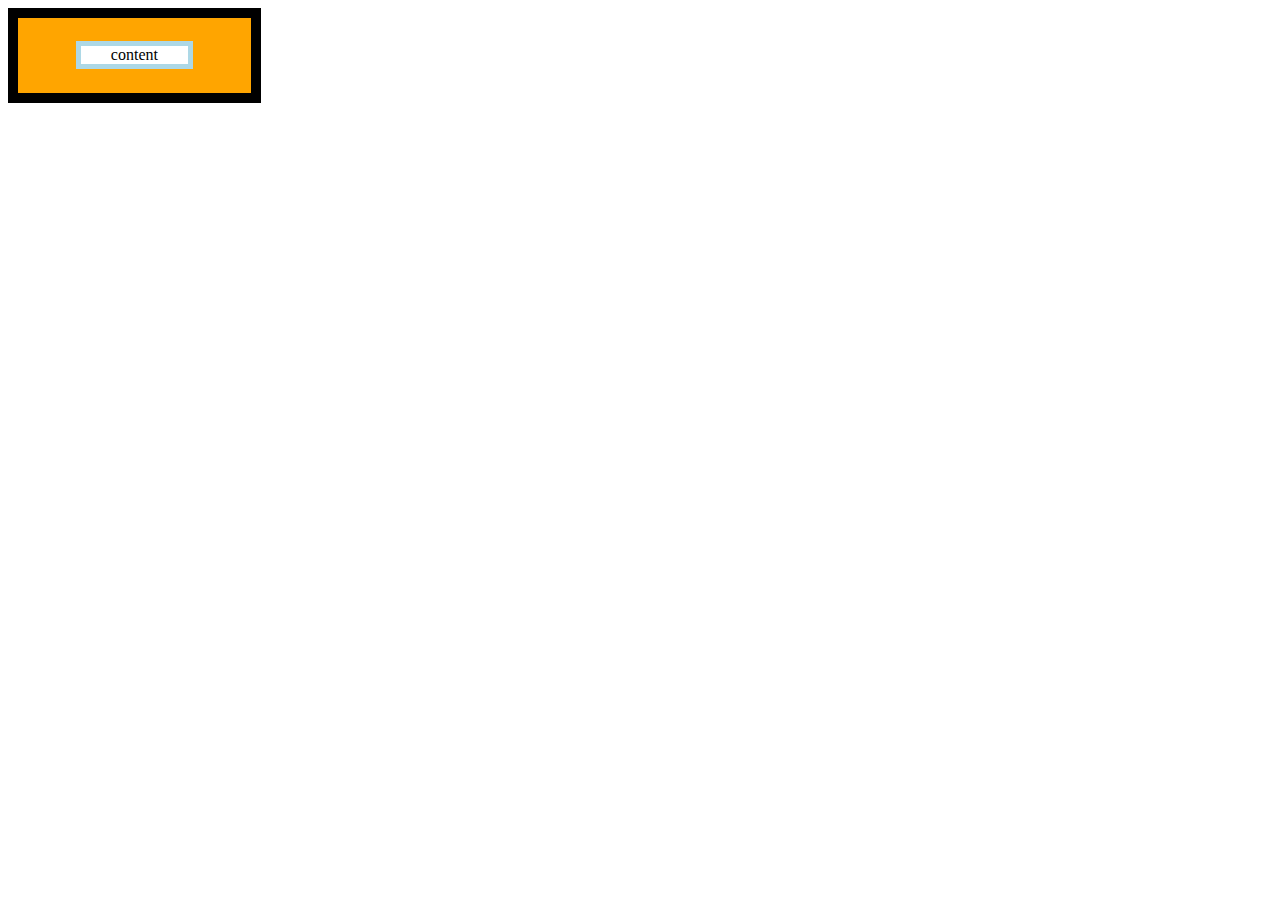
<file: Box-model/index.html>
<!DOCTYPE html>
<html lang="en">
<head>
    <meta charset="UTF-8">
    <meta http-equiv="X-UA-Compatible" content="IE=edge">
    <meta name="viewport" content="width=device-width, initial-scale=1.0">
    <link rel="stylesheet" href="style.css">
    <title>Document</title>
</head>
<body>
    <div id="container">
    <div id="content">content</div>
    </div>
</body>
</html>
</file>
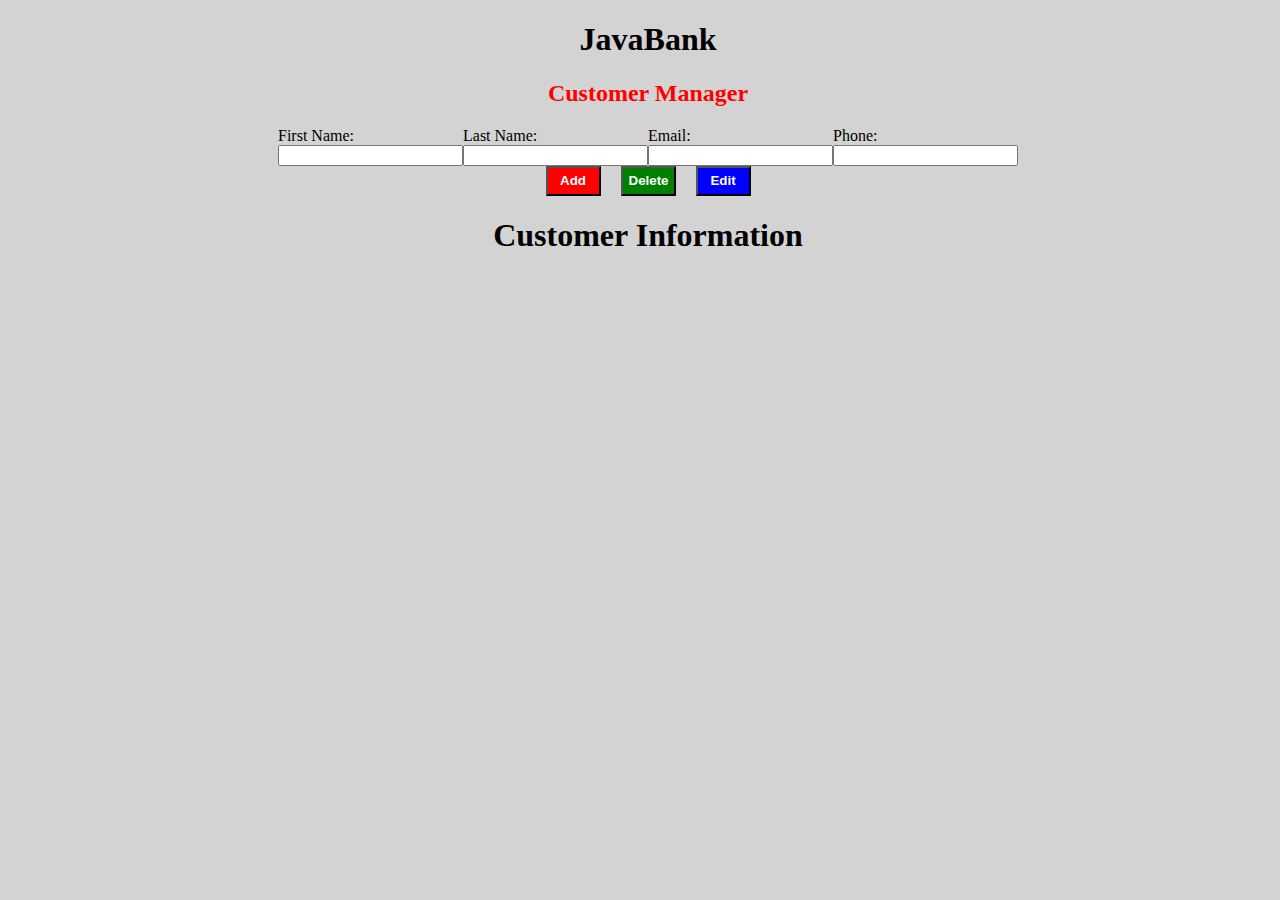
<file: JAVABANKJS/index.html>
<!DOCTYPE html>
<html lang="en">
<head>
    <meta charset="UTF-8">
    <meta http-equiv="X-UA-Compatible" content="IE=edge">
    <meta name="viewport" content="width=device-width, initial-scale=1.0">
    <link rel="stylesheet" href="style.css">
    <title>JavaBank</title>
</head>
<body>
    <h1>JavaBank</h1>
    <h2>Customer Manager</h2>
    <form action="index.html" id="form">
        <div id="fName">
            <label for="firstName">First Name:</label><br>
            <input type="text" id="first" class="name"><br>
        </div>
        <div id="lName">
            <label for="lastName">Last Name:</label><br>
            <input type="text" id="last" class="name"><br>
        </div>
        <div id="mail">
            <label for="email">Email:</label><br>
            <input type="text" id="email"><br>
        </div>
        <div id="phones">
            <label for="phone">Phone:</label><br>
            <input type="text" id="phone"><br>
        </div>
    </form>
        <div class="buttons">
            <button id="add">Add</button>
            <button type="reset" value="Delete" id="delete">Delete</button>
            <button type="submit" value="Edit" id="edit">Edit</button>
        </div>
        <h1>Customer Information</h1>
        <table id="customerTable">
            <tbody id="customerInfo">
            </tbody>
        </table>
    <script src="index.js"></script>
</body>
</html>
</file>
<file: Box-model/style.css>
#content{
    border: 5px solid lightblue;
    margin-right: 25%;
    margin-left: 25%;
    margin-top: 10%;
    margin-bottom: 10%;
    text-align: center;
    background-color: white;
}

#container{

    justify-content: center;
    background-color: orange;
    margin-right: 80%;
    border: 10px solid black;
}
</file>
<file: JAVABANKJS/style.css>
body{
    background-color: lightgray;
    width: 100%;
    height: 100%;
    padding: 0;
}
th, td{
    width: 100px;
    border: solid 0.5px;
    text-align: center;
}

h1, h2, #form{
    display: flex;
    justify-content: center;
}

h2{
    color: red;
}

button{
    height: 30px;
    width: 55px;
}

.buttons{
    display: flex;
    justify-content: center;
    gap: 20px;
}

#add{
    background-color:red;
    color: white;
    font-weight: bold;
}
#delete{
    background-color: green;
    color: white;
    font-weight: bold;
}
#edit{
    background-color: blue;
    color: white;
    font-weight: bold;
}

#customerTable{
    display: flex;
    flex-direction: column;
    align-items: center;
}
</file>
